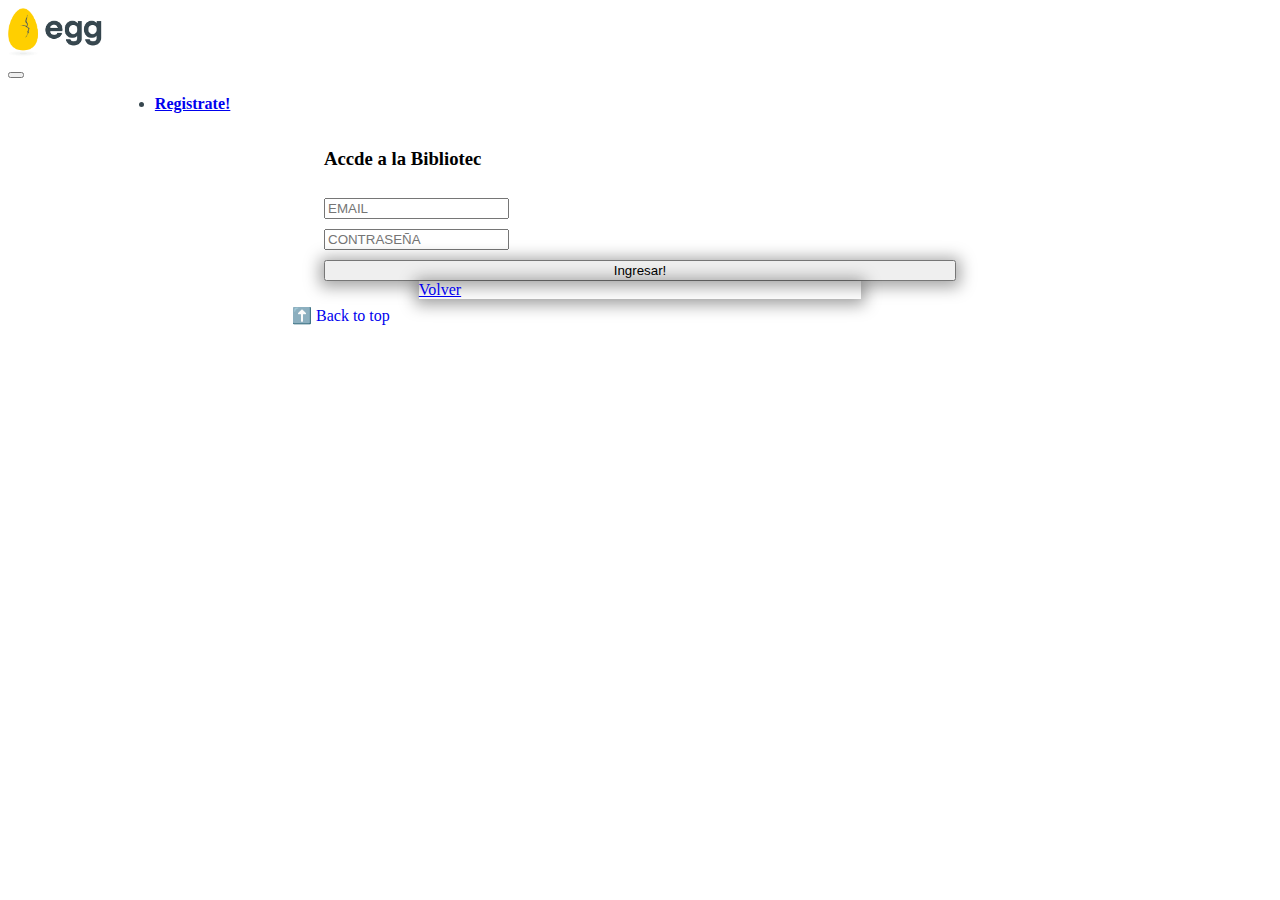
<file: index.html>
<!DOCTYPE html>
<html xmlns:th="http://www.thymeleaf.org" xmlns:sec="http://www.thymeleaf.org/extras/spring-security">

<head>
    <meta charset="utf-8">
    <title>Biblioteca Egg</title>
    <link href="https://cdn.jsdelivr.net/npm/bootstrap@5.2.0-beta1/dist/css/bootstrap.min.css" rel="stylesheet"
        integrity="sha384-0evHe/X+R7YkIZDRvuzKMRqM+OrBnVFBL6DOitfPri4tjfHxaWutUpFmBp4vmVor" crossorigin="anonymous">
    <link rel="stylesheet" href="static/css/formulario.css">
</head>

<body>

    <nav class="navbar navbar-expand-lg navBar">
        <div class="containerImg">
            <a href="index.html" class="navbar-brand d-flex align-items-center" id="logo">
                <img class="logo" src="static/img/Egg.png" alt="Img logo egg">
            </a>
        </div>
        <button class="navbar-toggler" type="button" data-toggle="collapse" data-target="#navbarNavDropdown"
            aria-controls="navbarNavDropdown" aria-expanded="false" aria-label="Toggle navigation">
            <span class="navbar-toggler-icon"></span>
        </button>
        <div class="collapse navbar-collapse elementosNav" id="navbarNavDropdown">
            <ul class="navbar-nav ms-auto elementos">
                <li class="nav-item">
                    <a class="nav-link " href="userRegister.html" id="navbarDropdown" role="button" aria-expanded="false">
                        Registrate!
                    </a>

                </li>

            </ul>
        </div>
    </nav>



    <!--         <div class="container-fluid m-5 contenedor">
            <div th:if="${error != null}" class="card text-white bg-danger mb-3 mensajeError" >
            <div class="card-body">
                <h5 class="card-title">Error!</h5>
                <p class="card-text" th:text="${error}"></p>
            </div>
        </div>
        <div th:if="${exito != null}" class="card text-white bg-success mb-3 mt-3 mensajeExito" >
            <div class="card-body">
                <h5 class="card-title">Exito!</h5>
                <p class="card-text" th:text="${exito}"></p>
            </div>
        </div> -->

    <form class="formulario" th:action="@{/logincheck}" method="POST">


        <div class="form-group my-3">
            <h3 class="card-title">Accde a la Bibliotec</h3>
        </div>

        <div class="form-group my-3">
            <input type="text" class="form-control" name="email" placeholder="EMAIL" id="email">
        </div>

        <div class="form-group my-3">
            <input type="text" class="form-control" name="password" placeholder="CONTRASEÑA" id="password">
        </div>


        <button type="button" class="btn btn-primary mt-3 botones" id="botonLogin">Ingresar!</button>
    </form>


    <section class=" text-center container">
        <div class="row mt-3">
            <div class="divVolver">
                <a href="index.html" class="btn btn-secondary my-2 botonVolver botones">Volver</a>
            </div>
        </div>
    </section>
    </div>

    <footer class="text-muted py-5">
        <div class="containerFooter d-flex justify-content-end">
            <a href="index.html" style="text-decoration:none; padding-right: 30px;"><span>⬆️</span> Back to top</a>
            </p>
        </div>
    </footer>


    <script src="https://cdn.jsdelivr.net/npm/bootstrap@5.2.0-beta1/dist/js/bootstrap.bundle.min.js"
        integrity="sha384-pprn3073KE6tl6bjs2QrFaJGz5/SUsLqktiwsUTF55Jfv3qYSDhgCecCxMW52nD2"
        crossorigin="anonymous"></script>
    <script src="static/js/script.js"></script>
</body>

</html>
</file>
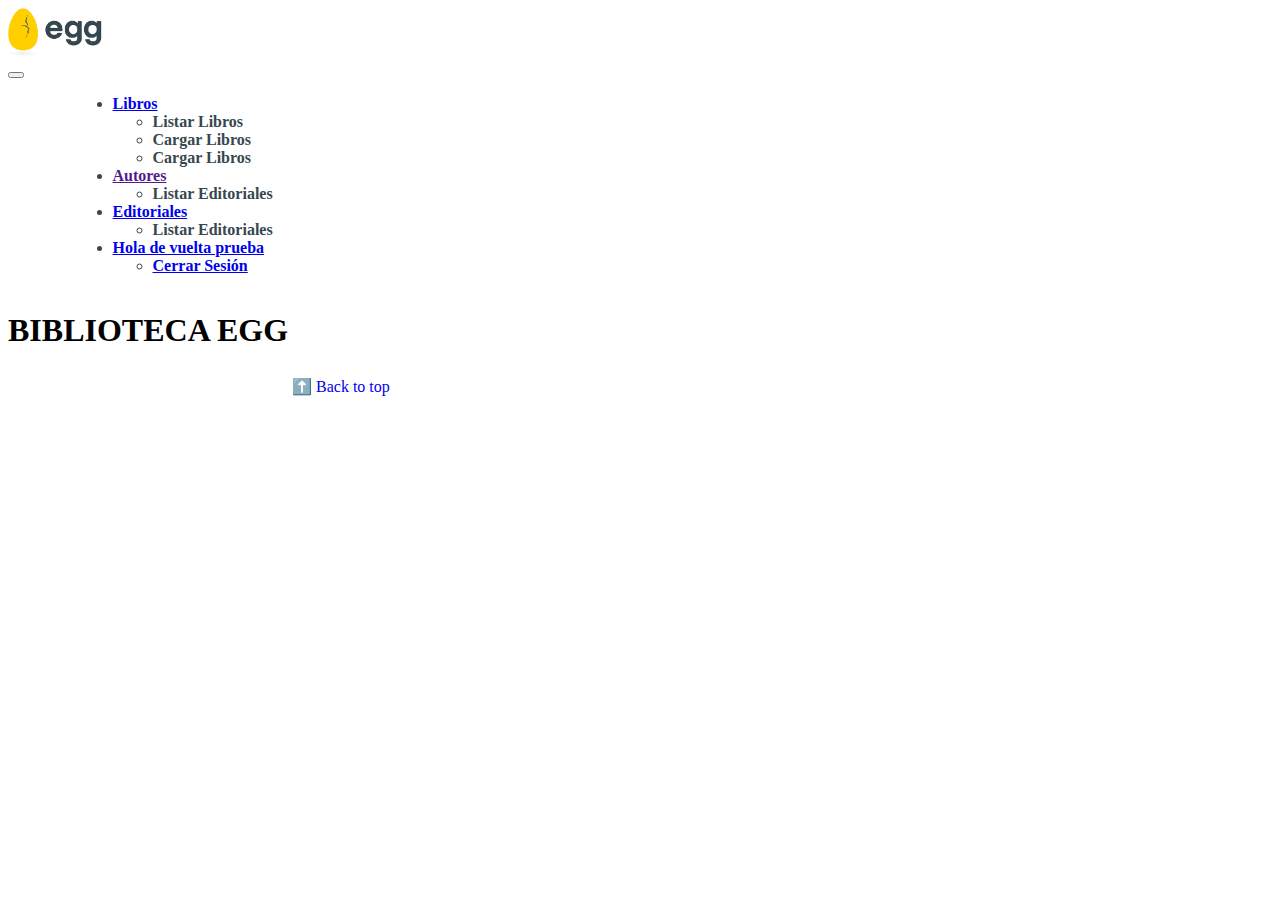
<file: inicio.html>
<!DOCTYPE html>
<html xmlns:th="http://www.thymeleaf.org" xmlns:sec="http://www.thymeleaf.org/extras/spring-security">

<head>
    <meta charset="utf-8">
    <title>Biblioteca Egg</title>
    <link href="https://cdn.jsdelivr.net/npm/bootstrap@5.2.0-beta1/dist/css/bootstrap.min.css" rel="stylesheet"
        integrity="sha384-0evHe/X+R7YkIZDRvuzKMRqM+OrBnVFBL6DOitfPri4tjfHxaWutUpFmBp4vmVor" crossorigin="anonymous">
    <link rel="stylesheet" href="static/css/formulario.css">
    <link rel="stylesheet" href="static/css/inicio.css">
</head>

<body>
    <nav class="navbar navbar-expand-lg navBar">
        <div class="containerImg">
            <a href="#" class="navbar-brand d-flex align-items-center">
                <img class="logo" src="static/img/Egg.png" alt="Img logo egg">
            </a>
        </div>
        <button class="navbar-toggler" type="button" data-toggle="collapse" data-target="#navbarNavDropdown"
            aria-controls="navbarNavDropdown" aria-expanded="false" aria-label="Toggle navigation">
            <span class="navbar-toggler-icon"></span>
        </button>
        <div class="collapse navbar-collapse elementosNav" id="navbarNavDropdown">
            <ul class="navbar-nav ms-auto elementos">
                <li class="nav-item dropdown">
                    <a class="nav-link dropdown-toggle" href="#" id="navbarDropdown" role="button"
                        data-bs-toggle="dropdown" aria-expanded="false">
                        Libros
                    </a>
                    <ul class="dropdown-menu" aria-labelledby="navbarDropdown">
                        <li><a class="dropdown-item" id="listarLibros" onclick="showBooks()">Listar Libros</a></li>
                        <li><a class="dropdown-item" id="cargarLibros" onclick="loadBooks()">Cargar Libros</a></li>
                        <li><a class="dropdown-item" id="cargarLibros" onclick="loadBooks()">Cargar Libros</a></li>
                    </ul>
                </li>


                <li class="nav-item dropdown">
                    <a class="nav-link dropdown-toggle" href="" id="navbarDropdown" role="button"
                        data-bs-toggle="dropdown" aria-expanded="false">
                        Autores
                    </a>
                    <ul class="dropdown-menu" aria-labelledby="navbarDropdown">
                        <li><a class="dropdown-item" th:href="@{/editorial/lista}" id="listarEditoriales">Listar
                                Editoriales</a></li>
                    </ul>
                </li>



                <li class="nav-item dropdown">
                    <a class="nav-link dropdown-toggle" href="#" id="navbarDropdown" role="button"
                        data-bs-toggle="dropdown" aria-expanded="false">
                        Editoriales
                    </a>
                    <ul class="dropdown-menu" aria-labelledby="navbarDropdown">
                        <li><a class="dropdown-item" th:href="@{/editorial/lista}" id="listarEditoriales">Listar
                                Editoriales</a></li>
                    </ul>
                </li>

                <li class="nav-item dropdown">
                    <a class="nav-link dropdown-toggle" href="#" id="navbarDropdown" role="button"
                        data-bs-toggle="dropdown" aria-expanded="false">
                        Hola de vuelta prueba
                    </a>
                    <ul class="dropdown-menu" aria-labelledby="navbarDropdown">
                        <li><a class="dropdown-item" href="index.html">Cerrar Sesión</a></li>
                    </ul>
                </li>
            </ul>
        </div>
    </nav>

    <header class="header">
        <section class="contenedorMain">
            <div class="tituloBiblioteca">
                <h1 class="navbar-brand" href="#">BIBLIOTECA EGG</h1>
            </div>
        </section>
    </header>

    <table class="table table-striped" id="listaDeLibros" style="display: none">
        <thead>
            <tr>
                <th scope="col">ISBN</th>
                <th scope="col">Título</th>
                <th scope="col">Autor</th>
                <th scope="col">Editorial</th>
            </tr>
        </thead>
        <tbody id="listaDeLibrosBody"></tbody>
    </table>

    <div class="container" style="justify-content: center; width: 500px; display: none;" id="formularioLibros">
        <div class="row">
            <div class="col">
                <div class="card">
                    <div class="card-header">
                        <h3>Registrar Libro</h3>
                    </div>
                    <div class="card-body">
                        <form id="formularioLibro">
                            <div class="form-group">
                                <label for="titulo">Título</label>
                                <input type="text" class="form-control" id="titulo" name="titulo"
                                    placeholder="Título del libro">
                            </div>
                            <div class="form-group">
                                <label for="autor">Autor</label>
                                <input type="text" class="form-control" id="autor" name="autor"
                                    placeholder="Autor del libro">
                            </div>
                            <div class="form-group">
                                <label for="editorial">Editorial</label>
                                <input type="text" class="form-control" id="editorial" name="editorial"
                                    placeholder="Editorial del libro">
                            </div>
                            <div class="form-group">
                                <label for="isbn">ISBN</label>
                                <input type="text" class="form-control" id="isbn" name="isbn"
                                    placeholder="ISBN del libro">
                            </div>
                            <br>
                            <button type="button" class="btn btn-primary" id="registrarLibro" onclick="registerBook()">Registrar</button>
                        </form>
                    </div>
                </div>
            </div>
        </div>
    </div>

    <footer class="text-muted py-5">
        <div class="containerFooter d-flex justify-content-end">
            <a href="index.html" style="text-decoration:none; padding-right: 30px;"><span>⬆️</span> Back to top</a>
            </p>
        </div>
    </footer>



    <!-- JavaScript Bundle with Popper -->
    <script src="https://cdn.jsdelivr.net/npm/bootstrap@5.2.0-beta1/dist/js/bootstrap.bundle.min.js"
        integrity="sha384-pprn3073KE6tl6bjs2QrFaJGz5/SUsLqktiwsUTF55Jfv3qYSDhgCecCxMW52nD2"
        crossorigin="anonymous"></script>
    <script src="static/js/script.js"></script>

</body>

</html>
</file>
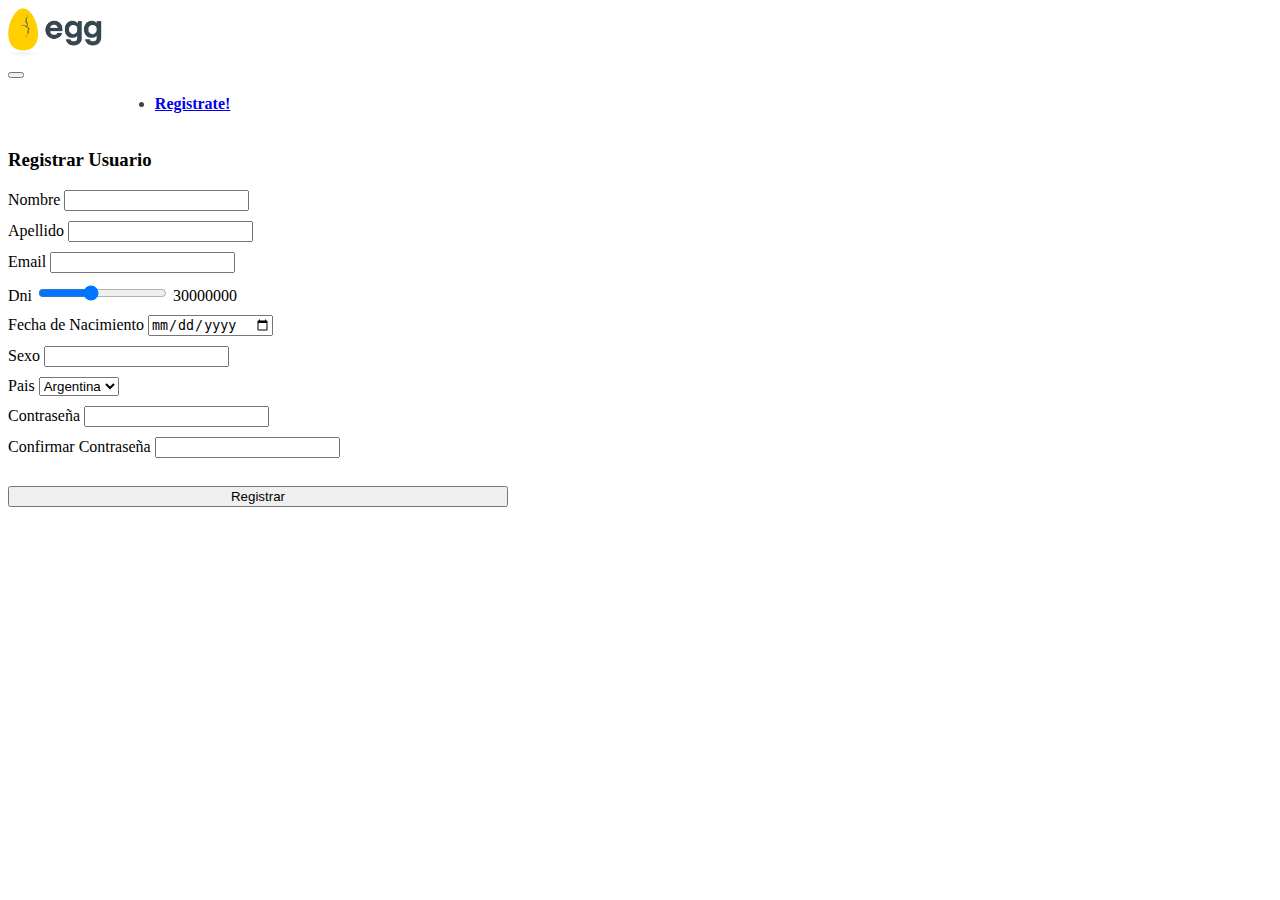
<file: userRegister.html>
<!DOCTYPE html>
<html lang="en">

<head>
    <meta charset="UTF-8">
    <meta http-equiv="X-UA-Compatible" content="IE=edge">
    <meta name="viewport" content="width=device-width, initial-scale=1.0">
    <link href="https://cdn.jsdelivr.net/npm/bootstrap@5.2.0-beta1/dist/css/bootstrap.min.css" rel="stylesheet"
        integrity="sha384-0evHe/X+R7YkIZDRvuzKMRqM+OrBnVFBL6DOitfPri4tjfHxaWutUpFmBp4vmVor" crossorigin="anonymous">
    <link rel="stylesheet" href="static/css/formulario.css">
    <link rel="stylesheet" href="static/css/inicio.css">
    <title>Registro de Usuario</title>
</head>

<body>

    <nav class="navbar navbar-expand-lg navBar">
        <div class="containerImg">
            <a href="index.html" class="navbar-brand d-flex align-items-center" id="logo">
                <img class="logo" src="static/img/Egg.png" alt="Img logo egg">
            </a>
        </div>
        <button class="navbar-toggler" type="button" data-toggle="collapse" data-target="#navbarNavDropdown"
            aria-controls="navbarNavDropdown" aria-expanded="false" aria-label="Toggle navigation">
            <span class="navbar-toggler-icon"></span>
        </button>
        <div class="collapse navbar-collapse elementosNav" id="navbarNavDropdown">
            <ul class="navbar-nav ms-auto elementos">
                <li class="nav-item">
                    <a class="nav-link " href="userRegister.html" id="navbarDropdown" role="button"
                        aria-expanded="false">
                        Registrate!
                    </a>

                </li>

            </ul>
        </div>
    </nav>




    <div class="container" style="justify-content: center; width: 500px; display: block; margin-top: 20px;">
        <div class="row">
            <div class="col">
                <div class="card">
                    <div class="card-header">
                        <h3>Registrar Usuario</h3>
                    </div>
                    <div class="card-body">
                        <form id="formularioUser">
                            <div class="form-group">
                                <label for="Nombre">Nombre</label>
                                <input type="text" class="form-control" id="userNombre" name="userNombre" required>
                            </div>
                            <div class="form-group">
                                <label for="Apellido">Apellido</label>
                                <input type="password" class="form-control" id="userApellido" name="userApellido"
                                    required>
                            </div>
                            <div class="form-group">
                                <label for="Email">Email</label>
                                <input type="email" class="form-control" id="userEmail" name="userEmail" required>
                            </div>
                            <div class="form-group">
                                <label for="Dni">Dni</label>
                                <input type="range" value="30000000" min="10000000" max="60000000" step="1"
                                    oninput="this.nextElementSibling.value = this.value" class="form-control"
                                    id="userDni" name="userDni" required>
                                <output>30000000</output>
                            </div>
                            <div class="form-group">
                                <label for="userNacimiento">Fecha de Nacimiento</label>
                                <input type="date" class="form-control" id="userNacimiento" name="userNacimiento"
                                    required>
                            </div>
                            <div class="form-group">
                                <label for="userSexo">Sexo</label>
                                <input type="text" class="form-control" id="userSexo" name="userSexo" required>
                            </div>
                            <div class="form-group">
                                <label for="userPais">Pais</label>
                                <select name="pais" id="userPais" class="form-control" required>
                                    <option>Argentina</option>
                                    <option>Brasil</option>
                                    <option>Chile</option>
                                    <option>Uruguay</option>
                                </select>
                            </div>
                            <div class="form-group">
                                <label for="userPassword">Contraseña</label>
                                <input type="password" class="form-control" id="userPassword" name="userPassword"
                                    required>
                            </div>
                            <div class="form-group">
                                <label for="userConfirmacionPassword">Confirmar Contraseña</label>
                                <input type="text" class="form-control" id="userConfirmacionPassword"
                                    name="userConfirmacionPassword" required>
                            </div>

                            <br>

                            <button type="button" class="btn btn-primary" id="registrarLibro" onclick="registerUser()"
                                style="width: 100%; text-align:center">Registrar</button>
                        </form>
                        <div id="botonLogin" style="display: none;"><a href="index.html"><button class="btn btn-warning"
                                    style="width: 100%;height: 75px;font-size: x-large;font-weight: 600;">Ir al
                                    Login</button></a></div>
                    </div>
                </div>
            </div>
        </div>
    </div>







    <!-- JavaScript Bundle with Popper -->
    <script src="https://cdn.jsdelivr.net/npm/bootstrap@5.2.0-beta1/dist/js/bootstrap.bundle.min.js"
        integrity="sha384-pprn3073KE6tl6bjs2QrFaJGz5/SUsLqktiwsUTF55Jfv3qYSDhgCecCxMW52nD2"
        crossorigin="anonymous"></script>
    <script src="static/js/script.js"></script>
</body>

</html>
</file>
<file: static/css/formulario.css>
.navBar{
    background-color: #fff !important;
}

.elementosNav{
    display: flex;
    width: 30%;
    justify-content: space-around;
    color: #37474f;
    font-weight: 700;
}

.elementos{
    margin-right: 50px;
}

.containerImg{
    width: 20%;
}

.logo{
    width: 40%;
    margin: auto;
}


.mensajeExito{
    width: 20%;
    margin: auto;
    text-align: center;
}

.mensajeError{
    width: 20%;
    margin: auto;
    text-align: center;
}

.formulario{
    width: 50%;
    margin: auto;
    display: flex;
    flex-direction: column;
}

.divVolver{
    width: 50%;
    display: flex;
    justify-content: center;
    align-items: center;
    margin: auto;
}

.botonVolver{
    width: 70%;
}

.botones{
    box-shadow: 0px 2px 16px 4px rgba(0,0,0,0.36);
    -webkit-box-shadow: 0px 2px 16px 4px rgba(0,0,0,0.36);
    -moz-box-shadow: 0px 2px 16px 4px rgba(0,0,0,0.36);
}

.botones:active{
    box-shadow: none;
}

.containerFooter{
    display: flex;
    justify-content: space-around;
    align-items: center;
}

.form-group{
    margin-bottom: 10px;
}
</file>
<file: static/css/inicio.css>
.navBar{
    background-color: #fff !important;
}

.elementosNav{
    display: flex;
    width: 30%;
    justify-content: space-around;
    color: #37474f;
    font-weight: 700;
}

.containerImg{
    width: 20%;
}

.logo{
    width: 40%;
    margin: auto;
}

.main{
    background-image: url(../img/FondoZoom.jpg);
    background-size: cover;
    height: 400px;
    display: flex;
    align-items: center;
}

.containerFooter{
    display: flex;
    justify-content: space-around;
    align-items: center;
}

.boton{
    background-color: #ffcb00;
    box-shadow: 0px 2px 16px 4px rgba(0,0,0,0.36);
    -webkit-box-shadow: 0px 2px 16px 4px rgba(0,0,0,0.36);
    -moz-box-shadow: 0px 2px 16px 4px rgba(0,0,0,0.36);
    margin-right: 10px;
    margin-left: -10px;
}

.botonCargar{
    box-shadow: 0px 2px 16px 4px rgba(0,0,0,0.36);
    -webkit-box-shadow: 0px 2px 16px 4px rgba(0,0,0,0.36);
    -moz-box-shadow: 0px 2px 16px 4px rgba(0,0,0,0.36);
}

.boton:active{
    box-shadow: none;
}
.botonCargar:active{
    box-shadow: none;
}
</file>
